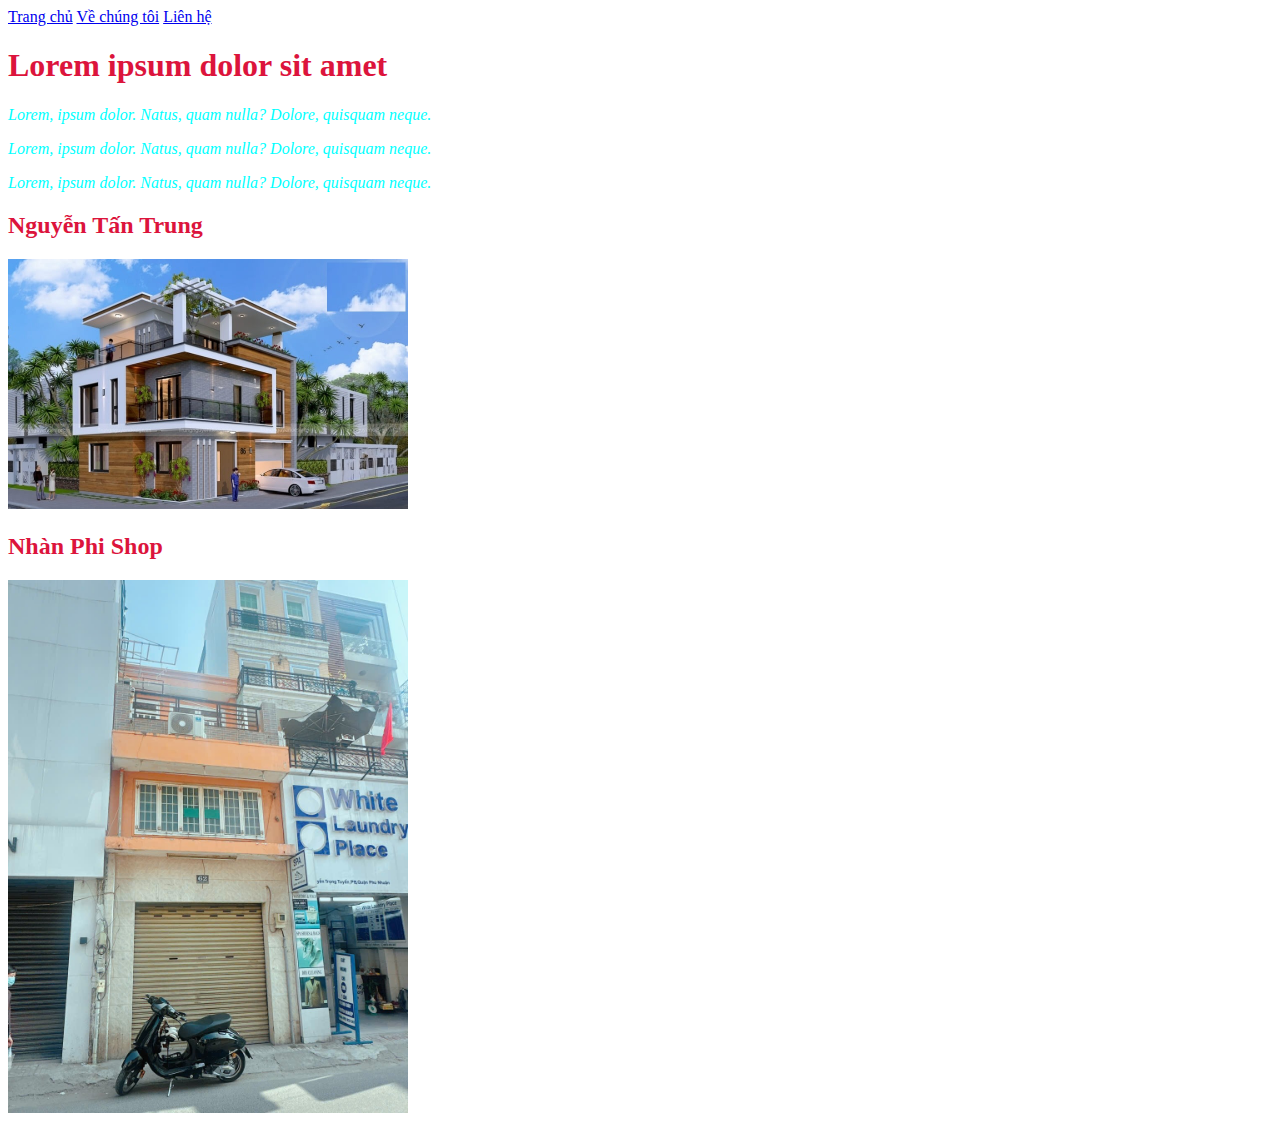
<file: index.html>
<!DOCTYPE html>
<html lang="vi">
  <head>
    <meta charset="UTF-8" />
    <meta name="viewport" content="width=device-width, initial-scale=1.0" />
    <link rel="stylesheet" href="style.css" />
    <title>Bài Tập CSS</title>
    <base href="https://tantrung12492.github.io/CSS/" />
  </head>
  <body>
    <a href="index.html">Trang chủ</a>
    <a href="about.html">Về chúng tôi</a>
    <a href="contact.html">Liên hệ</a>
    <h1>Lorem ipsum dolor sit amet</h1>
    <p>Lorem, ipsum dolor. Natus, quam nulla? Dolore, quisquam neque.</p>
    <p>Lorem, ipsum dolor. Natus, quam nulla? Dolore, quisquam neque.</p>
    <p>Lorem, ipsum dolor. Natus, quam nulla? Dolore, quisquam neque.</p>
    <h2>Nguyễn Tấn Trung</h2>
    <a href="about.html"
      ><img
        src="60-mau-nha-lo-goc-2-mat-tien-hien-dai-va-sang-trong-04.jpg"
        alt="Trung Trung"
        width="400"
    /></a>
    <h2>Nhàn Phi Shop</h2>
    <a href="contact.html"
      ><img
        src="82a0939b-936e-42c0-abb3-6541b9cc0b93.jpg"
        alt="Nhàn Phi"
        width="400"
    /></a>
  </body>
</html>
</file>
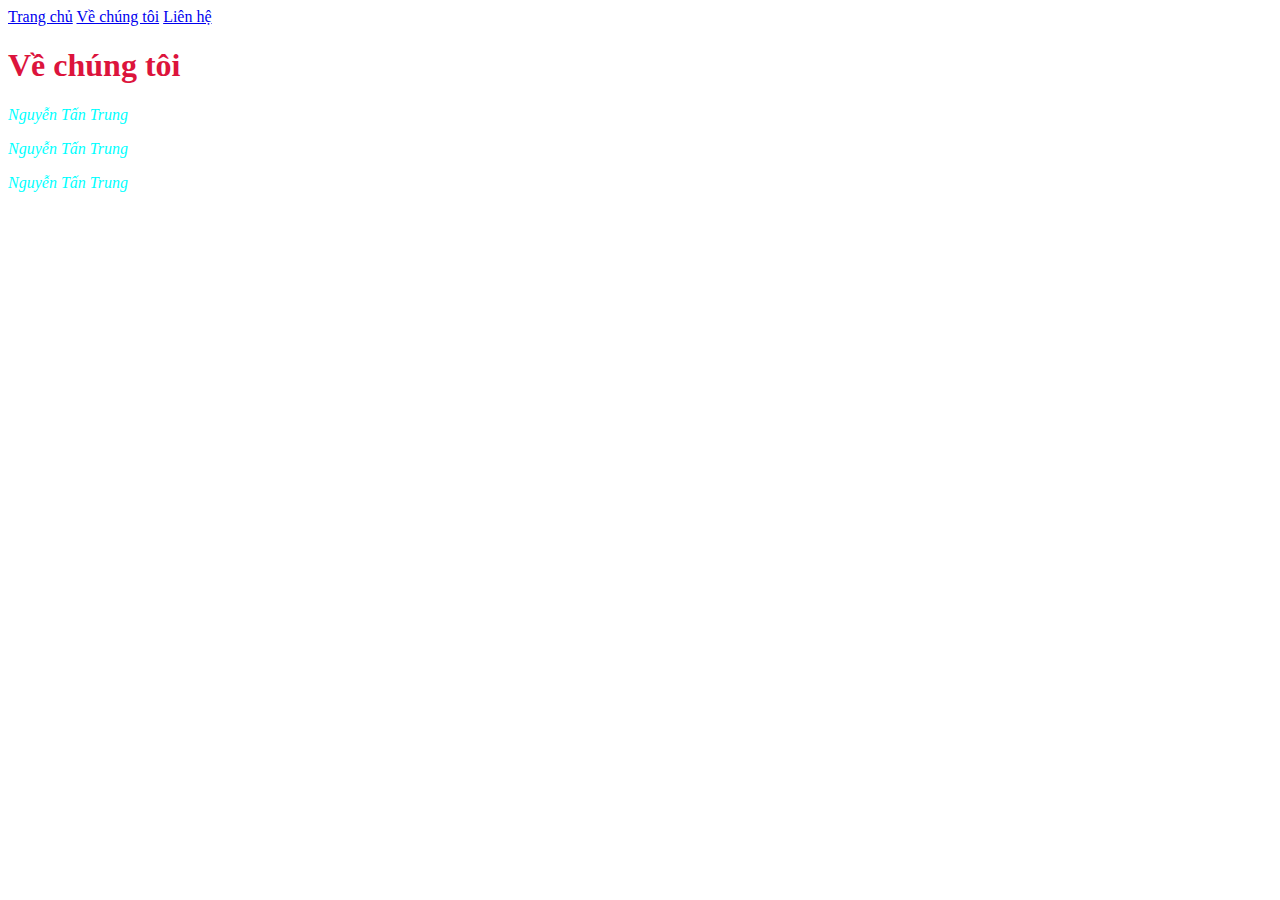
<file: about.html>
<!DOCTYPE html>
<html lang="vi">
  <head>
    <meta charset="UTF-8" />
    <meta name="viewport" content="width=device-width, initial-scale=1.0" />
    <link rel="stylesheet" href="style.css" />
    <title>Document</title>
    <base href="https://tantrung12492.github.io/CSS/"
  </head>
  <body>
    <a href="index.html">Trang chủ</a>
    <a href="about.html">Về chúng tôi</a>
    <a href="contact.html">Liên hệ</a>
    <h1>Về chúng tôi</h1>
    <p>Nguyễn Tấn Trung</p>
    <p>Nguyễn Tấn Trung</p>
    <p>Nguyễn Tấn Trung</p>
  </body>
</html>
</file>
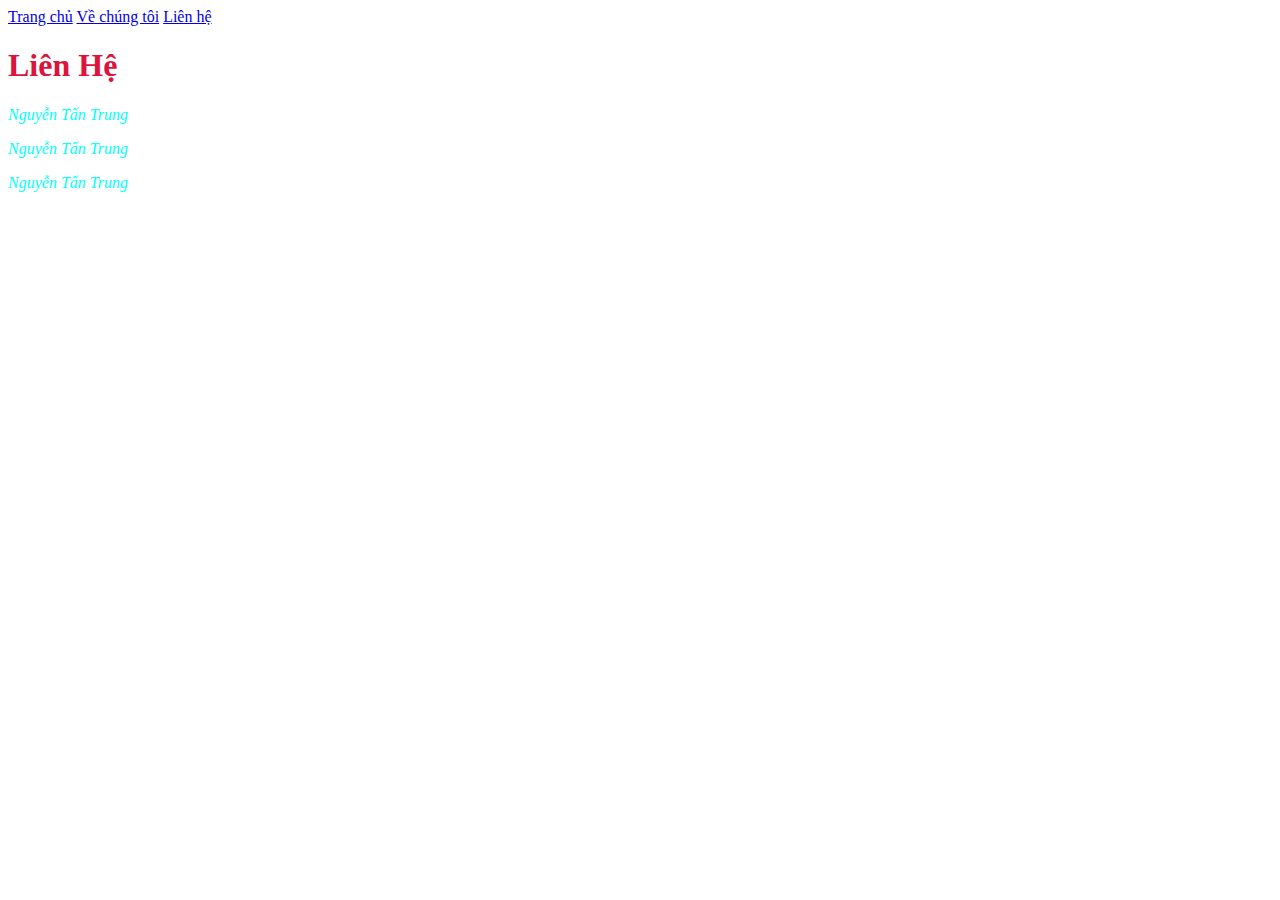
<file: contact.html>
<!DOCTYPE html>
<html lang="vi">
  <head>
    <meta charset="UTF-8" />
    <meta name="viewport" content="width=device-width, initial-scale=1.0" />
    <link rel="stylesheet" href="style.css" />
    <title>Document</title>
    <base href="https://tantrung12492.github.io/css/" />
  </head>
  <body>
    <a href="index.html">Trang chủ</a>
    <a href="about.html">Về chúng tôi</a>
    <a href="contact.html">Liên hệ</a>
    <h1>Liên Hệ</h1>
    <p>Nguyễn Tấn Trung</p>
    <p>Nguyễn Tấn Trung</p>
    <p>Nguyễn Tấn Trung</p>
  </body>
</html>
</file>
<file: style.css>
h1,
h2 {
  color: crimson;
}
p {
  color: aqua;
  font-style: italic;
}
</file>
